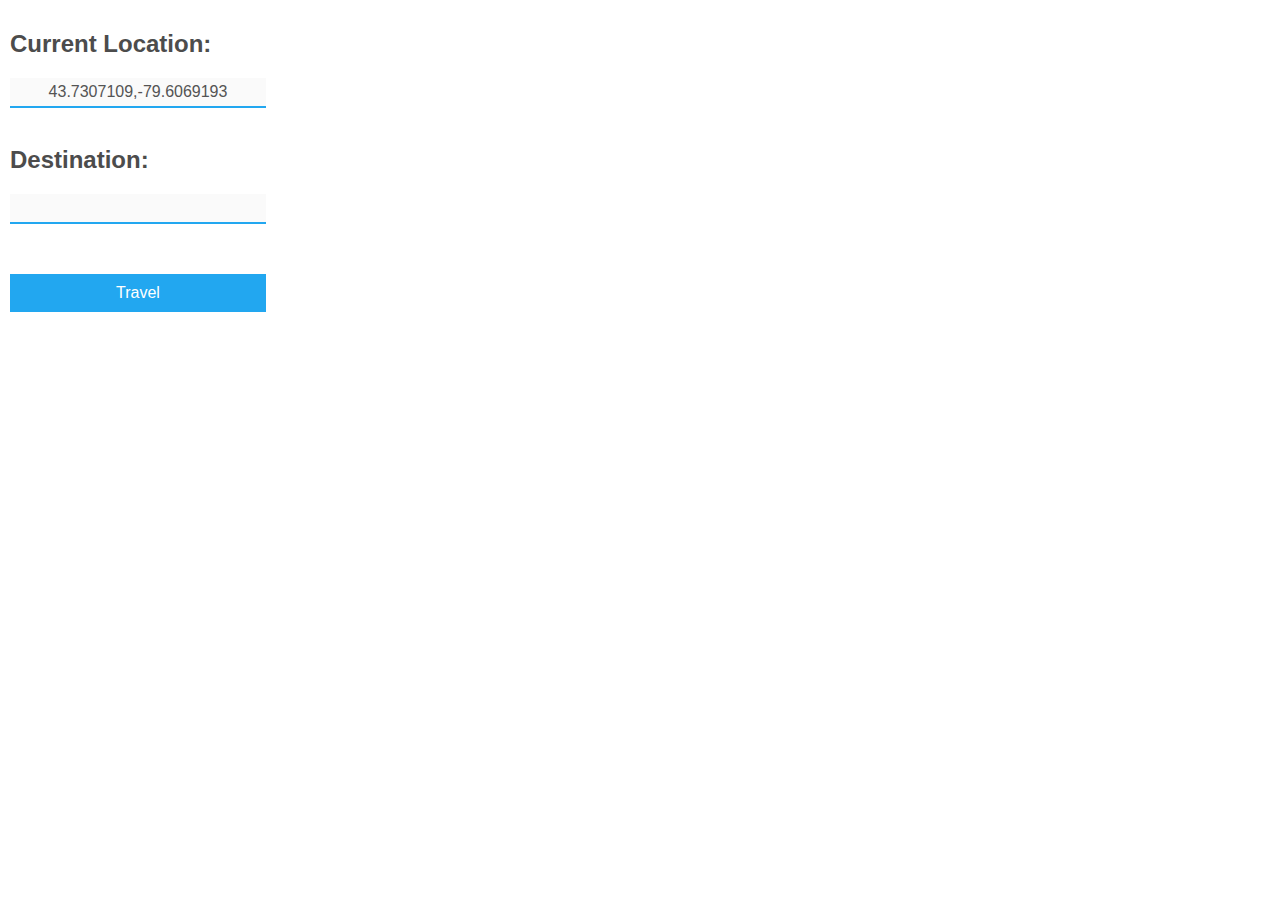
<file: gamemap.html>
<!DOCTYPE html>
<html>
<head>
<meta name="viewport" content="initial-scale=1.0, user-scalable=no"/>
<meta http-equiv="content-type" content="text/html; charset=UTF-8"/>
<title>Google Maps JavaScript API v3 Example: Directions Complex</title>


<style>
html{height:100%;}
body{height:100%;margin:0px;font-family: Helvetica,Arial;}
</style>
<script src="https://ajax.googleapis.com/ajax/libs/jquery/2.1.3/jquery.min.js"></script>
<script type="text/javascript" src="http://maps.google.com/maps/api/js?sensor=false"></script>
<script type ="text/javascript" src="scripts/v3_epoly.js"></script>
<script type="text/javascript">
  



  var map;
  var directionDisplay;
  var directionsService;
  var stepDisplay;
  var markerArray = [];
  var position;
  var marker = null;
  var polyline = null;
  var poly2 = null;
  var speed = 0.000005, wait = 1;
  var infowindow = null;
  
    var myPano;   
    var panoClient;
    var nextPanoId;
  var timerHandle = null;

function createMarker(latlng, label, html) {
// alert("createMarker("+latlng+","+label+","+html+","+color+")");
    var contentString = '<b>'+label+'</b><br>'+html;
    var marker = new google.maps.Marker({
        position: latlng,
        map: map,
        icon: pinSymbol("#D2AB33"),
        title: label,
        zIndex: Math.round(latlng.lat()*-100000)<<5
        });
        marker.myname = label;
        // gmarkers.push(marker);

    google.maps.event.addListener(marker, 'click', function() {
        infowindow.setContent(contentString); 
        infowindow.open(map,marker);
        });
    return marker;
}

function pinSymbol(color) {
    return {
        path: 'M 0,0 C -2,-20 -10,-22 -10,-30 A 10,10 0 1,1 10,-30 C 10,-22 2,-20 0,0 z M -2,-30 a 2,2 0 1,1 4,0 2,2 0 1,1 -4,0',
        fillColor: color,
        fillOpacity: 1,
        strokeColor: '#000',
        strokeWeight: 2,
        scale: 1,
   };
}


function initialize() {
  infowindow = new google.maps.InfoWindow(
    { 
      size: new google.maps.Size(150,50)
    });
    // Instantiate a directions service.
    directionsService = new google.maps.DirectionsService();
    
    // Create a map and center it on Manhattan.
    var myOptions = {
      zoom: 15,
      mapTypeId: google.maps.MapTypeId.ROADMAP
    }
    
    map = new google.maps.Map(document.getElementById("map_canvas"), myOptions);

    address = 'M9V4P6'
    geocoder = new google.maps.Geocoder();
	geocoder.geocode( { 'address': address}, function(results, status) {
       map.setCenter(results[0].geometry.location);
	});
    
    // Create a renderer for directions and bind it to the map.
    var rendererOptions = {
      map: map
    }
    directionsDisplay = new google.maps.DirectionsRenderer(rendererOptions);
    
    // Instantiate an info window to hold step text.
    stepDisplay = new google.maps.InfoWindow();

    polyline = new google.maps.Polyline({
	path: [],
	strokeColor: '#FF0000',
	strokeWeight: 3
    });
    poly2 = new google.maps.Polyline({
	path: [],
	strokeColor: '#FF0000',
	strokeWeight: 3
    });

var loc = {
  Point1  :{lat:43.7304836,lng:-79.6015318},
  Point2  :{lat:43.7342388,lng:-79.6031137},
  Point3  :{lat:43.7321998,lng:-79.6090827},
  Point4  :{lat:43.7307109,lng:-79.6069193}
};

$.each(loc, function( index, value ) {
  createLoc( index,value );
});

function createLoc(place,latlong){
  
    var pos = new google.maps.LatLng(latlong.lat,latlong.lng);

      //alert(place+ " "+ position);

         var marker = new google.maps.Marker({
              position: pos,
              map: map,
              icon: pinSymbol("#65C7F0"),
              title: place
          }); 


         google.maps.event.addListener(marker, 'click', function() {
        //alert(marker.title +" " + marker.position);
        var str=(marker.position).toString();
        //alert(typeof(str));
        str=str.substring(1,(str.length-1));
        $('#end').val(str);
      });

  } // ----- end of createloc ------ //

} // ----- end of intialize ------ //

  
  
	var steps = []

	function calcRoute(){

        if (timerHandle) { clearTimeout(timerHandle); }
        if (marker) { marker.setMap(null);}
        polyline.setMap(null);
        poly2.setMap(null);
        directionsDisplay.setMap(null);
            polyline = new google.maps.Polyline({
        	path: [],
        	strokeColor: '#FF0000',
        	strokeWeight: 10
            });
            poly2 = new google.maps.Polyline({
        	path: [],
        	strokeColor: '#FF0000',
        	strokeWeight: 10
            });
            // Create a renderer for directions and bind it to the map.
            var rendererOptions = {
              map: map
    }

  directionsDisplay = new google.maps.DirectionsRenderer(rendererOptions);

	    var start = document.getElementById("start").value; 
	    var end = document.getElementById("end").value;
		  var travelMode = google.maps.DirectionsTravelMode.WALKING

	    var request = {
	        origin: start,
	        destination: end,
	        travelMode: travelMode
	    };

		// Route the directions and pass the response to a
		// function to create markers for each step.
  directionsService.route(request, function(response, status) {
    if (status == google.maps.DirectionsStatus.OK){
	directionsDisplay.setDirections(response);

        var bounds = new google.maps.LatLngBounds();
        var route = response.routes[0];
        startLocation = new Object();
        endLocation = new Object();

        // For each route, display summary information.
	var path = response.routes[0].overview_path;
	var legs = response.routes[0].legs;
        for (i=0;i<legs.length;i++) {
          if (i == 0) { 
            startLocation.latlng = legs[i].start_location;
            startLocation.address = legs[i].start_address;
            // marker = google.maps.Marker({map:map,position: startLocation.latlng});
            marker = createMarker(legs[i].start_location,"start",legs[i].start_address,"blue");
          }
          endLocation.latlng = legs[i].end_location;
          endLocation.address = legs[i].end_address;
          var steps = legs[i].steps;
          for (j=0;j<steps.length;j++) {
            var nextSegment = steps[j].path;
            for (k=0;k<nextSegment.length;k++) {
              polyline.getPath().push(nextSegment[k]);
              bounds.extend(nextSegment[k]);

            }
          }
        }

        polyline.setMap(map);
        map.fitBounds(bounds);
//        createMarker(endLocation.latlng,"end",endLocation.address,"red");
	map.setZoom(15);
	startAnimation();
    }                                                    
 });

$('#start').val($('#end').val());


}  // ----- end of calcRoute ------ //
  

  
      var step = 50; // 5; // metres
      var tick = 100; // milliseconds
      var eol;
      var k=0;
      var stepnum=0;
      var speed = "";
      var lastVertex = 1;


//=============== animation functions ======================
      function updatePoly(d) {
        // Spawn a new polyline every 20 vertices, because updating a 100-vertex poly is too slow
        if (poly2.getPath().getLength() > 20) {
          poly2=new google.maps.Polyline([polyline.getPath().getAt(lastVertex-1)]);
          // map.addOverlay(poly2)
        }

        if (polyline.GetIndexAtDistance(d) < lastVertex+2) {
           if (poly2.getPath().getLength()>1) {
             poly2.getPath().removeAt(poly2.getPath().getLength()-1)
           }
           poly2.getPath().insertAt(poly2.getPath().getLength(),polyline.GetPointAtDistance(d));
        } else {
          poly2.getPath().insertAt(poly2.getPath().getLength(),endLocation.latlng);
        }
      }


      function animate(d) {
// alert("animate("+d+")");
        if (d>eol) {
          map.panTo(endLocation.latlng);
          marker.setPosition(endLocation.latlng);
          return;
        }
        var p = polyline.GetPointAtDistance(d);
        map.panTo(p);
        marker.setPosition(p);
        updatePoly(d);
        timerHandle = setTimeout("animate("+(d+step)+")", tick);
      }


function startAnimation() {
        eol=polyline.Distance();
        map.setCenter(polyline.getPath().getAt(0));
        // map.addOverlay(new google.maps.Marker(polyline.getAt(0),G_START_ICON));
        // map.addOverlay(new GMarker(polyline.getVertex(polyline.getVertexCount()-1),G_END_ICON));
        // marker = new google.maps.Marker({location:polyline.getPath().getAt(0)} /* ,{icon:car} */);
        // map.addOverlay(marker);
        poly2 = new google.maps.Polyline({path: [polyline.getPath().getAt(0)], strokeColor:"#0000FF", strokeWeight:10});
        // map.addOverlay(poly2);
        setTimeout("animate(50)",2000);  // Allow time for the initial map display
}


//=============== ~animation funcitons =====================

$(function(){

$("#submit").click(function(){
calcRoute();
setTimeout("initialize()",5000);

});


});

</script>

<link rel="stylesheet" type="text/css" href="css/style.css">
</head>
<body onload="initialize()">

<div id="tools">
	<h2>Current Location:</h2>
	<input type="text" name="start" id="start" value="43.7307109,-79.6069193" disabled/><br><br>
	<h2>Destination:</h2>
	<input type="text" name="end" id="end" value="" disabled/>
	<input type="submit" id="submit" value="Travel" />
</div>

<div id="map_canvas" style="float:right; width:80%; height:100%;"></div>

</body>
</html>
</file>
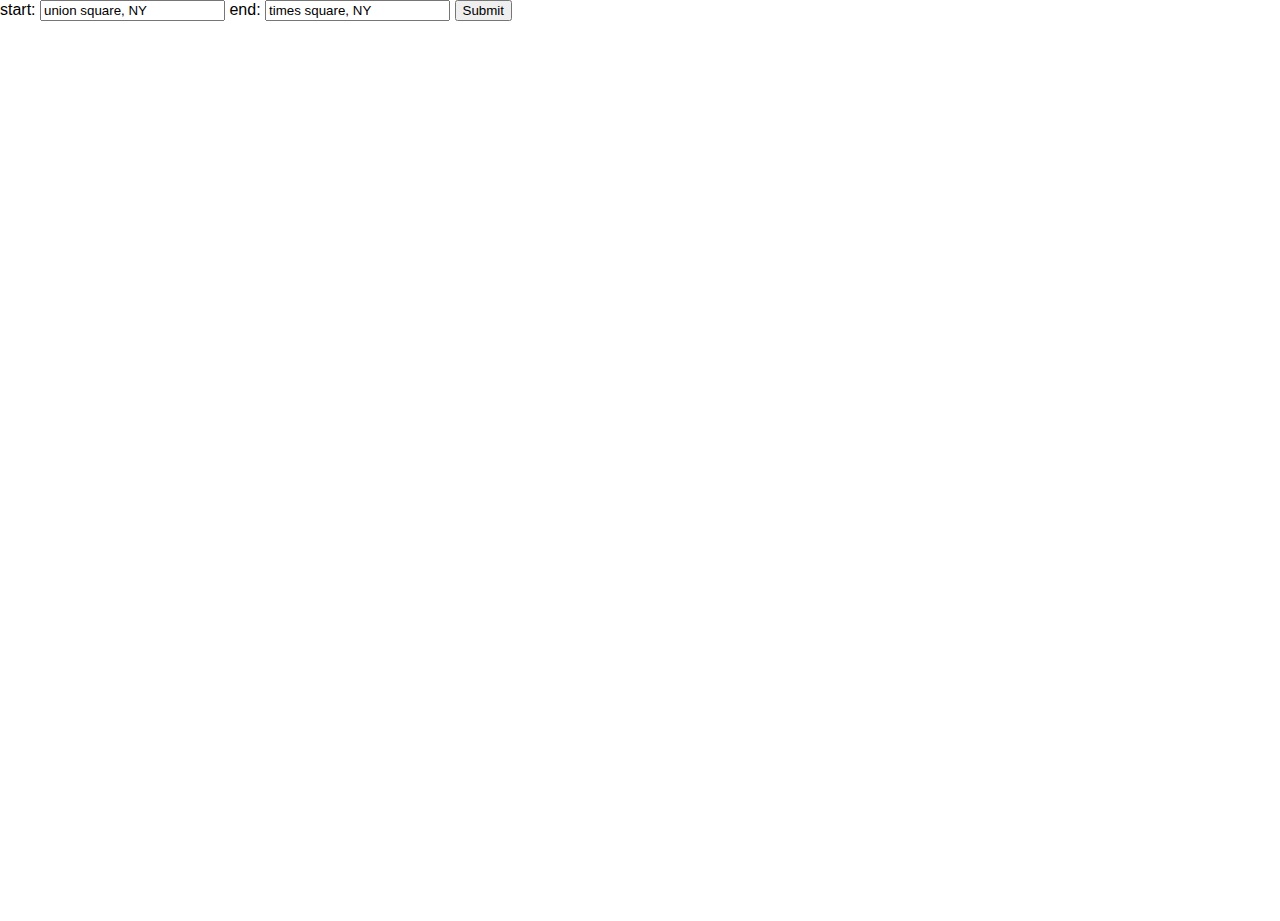
<file: map2.html>
<!DOCTYPE html>
<html>
<head>
<meta name="viewport" content="initial-scale=1.0, user-scalable=no"/>
<meta http-equiv="content-type" content="text/html; charset=UTF-8"/>
<title>Google Maps JavaScript API v3 Example: Directions Complex</title>


<style>
html{height:100%;}
body{height:100%;margin:0px;font-family: Helvetica,Arial;}
</style>

<script type="text/javascript" src="http://maps.google.com/maps/api/js?sensor=false"></script>
<script type ="text/javascript" src="scripts/v3_epoly.js"></script>
<script type="text/javascript">
  
  var map;
  var directionDisplay;
  var directionsService;
  var stepDisplay;
  var markerArray = [];
  var position;
  var marker = null;
  var polyline = null;
  var poly2 = null;
  var speed = 0.000005, wait = 1;
  var infowindow = null;
  
    var myPano;   
    var panoClient;
    var nextPanoId;
  var timerHandle = null;

function createMarker(latlng, label, html) {
// alert("createMarker("+latlng+","+label+","+html+","+color+")");
    var contentString = '<b>'+label+'</b><br>'+html;
    var marker = new google.maps.Marker({
        position: latlng,
        map: map,
        title: label,
        zIndex: Math.round(latlng.lat()*-100000)<<5
        });
        marker.myname = label;
        // gmarkers.push(marker);

    google.maps.event.addListener(marker, 'click', function() {
        infowindow.setContent(contentString); 
        infowindow.open(map,marker);
        });
    return marker;
}


function initialize() {
  infowindow = new google.maps.InfoWindow(
    { 
      size: new google.maps.Size(150,50)
    });
    // Instantiate a directions service.
    directionsService = new google.maps.DirectionsService();
    
    // Create a map and center it on Manhattan.
    var myOptions = {
      zoom: 13,
      mapTypeId: google.maps.MapTypeId.ROADMAP
    }
    map = new google.maps.Map(document.getElementById("map_canvas"), myOptions);

    address = 'new york'
    geocoder = new google.maps.Geocoder();
	geocoder.geocode( { 'address': address}, function(results, status) {
       map.setCenter(results[0].geometry.location);
	});
    
    // Create a renderer for directions and bind it to the map.
    var rendererOptions = {
      map: map
    }
    directionsDisplay = new google.maps.DirectionsRenderer(rendererOptions);
    
    // Instantiate an info window to hold step text.
    stepDisplay = new google.maps.InfoWindow();

    polyline = new google.maps.Polyline({
	path: [],
	strokeColor: '#FF0000',
	strokeWeight: 3
    });
    poly2 = new google.maps.Polyline({
	path: [],
	strokeColor: '#FF0000',
	strokeWeight: 3
    });
  }

  
  
	var steps = []

	function calcRoute(){

if (timerHandle) { clearTimeout(timerHandle); }
if (marker) { marker.setMap(null);}
polyline.setMap(null);
poly2.setMap(null);
directionsDisplay.setMap(null);
    polyline = new google.maps.Polyline({
	path: [],
	strokeColor: '#FF0000',
	strokeWeight: 3
    });
    poly2 = new google.maps.Polyline({
	path: [],
	strokeColor: '#FF0000',
	strokeWeight: 3
    });
    // Create a renderer for directions and bind it to the map.
    var rendererOptions = {
      map: map
    }
directionsDisplay = new google.maps.DirectionsRenderer(rendererOptions);

	    var start = document.getElementById("start").value; 
	    var end = document.getElementById("end").value;
		var travelMode = google.maps.DirectionsTravelMode.DRIVING

	    var request = {
	        origin: end,
	        destination: start,
	        travelMode: travelMode
	    };

		// Route the directions and pass the response to a
		// function to create markers for each step.
  directionsService.route(request, function(response, status) {
    if (status == google.maps.DirectionsStatus.OK){
	directionsDisplay.setDirections(response);

        var bounds = new google.maps.LatLngBounds();
        var route = response.routes[0];
        startLocation = new Object();
        endLocation = new Object();

        // For each route, display summary information.
	var path = response.routes[0].overview_path;
	var legs = response.routes[0].legs;
        for (i=0;i<legs.length;i++) {
          if (i == 0) { 
            startLocation.latlng = legs[i].start_location;
            startLocation.address = legs[i].start_address;
            // marker = google.maps.Marker({map:map,position: startLocation.latlng});
            marker = createMarker(legs[i].start_location,"start",legs[i].start_address,"green");
          }
          endLocation.latlng = legs[i].end_location;
          endLocation.address = legs[i].end_address;
          var steps = legs[i].steps;
          for (j=0;j<steps.length;j++) {
            var nextSegment = steps[j].path;
            for (k=0;k<nextSegment.length;k++) {
              polyline.getPath().push(nextSegment[k]);
              bounds.extend(nextSegment[k]);



            }
          }
        }

        polyline.setMap(map);
        map.fitBounds(bounds);
//        createMarker(endLocation.latlng,"end",endLocation.address,"red");
	map.setZoom(18);
	startAnimation();
    }                                                    
 });
}
  

  
      var step = 50; // 5; // metres
      var tick = 100; // milliseconds
      var eol;
      var k=0;
      var stepnum=0;
      var speed = "";
      var lastVertex = 1;


//=============== animation functions ======================
      function updatePoly(d) {
        // Spawn a new polyline every 20 vertices, because updating a 100-vertex poly is too slow
        if (poly2.getPath().getLength() > 20) {
          poly2=new google.maps.Polyline([polyline.getPath().getAt(lastVertex-1)]);
          // map.addOverlay(poly2)
        }

        if (polyline.GetIndexAtDistance(d) < lastVertex+2) {
           if (poly2.getPath().getLength()>1) {
             poly2.getPath().removeAt(poly2.getPath().getLength()-1)
           }
           poly2.getPath().insertAt(poly2.getPath().getLength(),polyline.GetPointAtDistance(d));
        } else {
          poly2.getPath().insertAt(poly2.getPath().getLength(),endLocation.latlng);
        }
      }


      function animate(d) {
// alert("animate("+d+")");
        if (d>eol) {
          map.panTo(endLocation.latlng);
          marker.setPosition(endLocation.latlng);
          return;
        }
        var p = polyline.GetPointAtDistance(d);
        map.panTo(p);
        marker.setPosition(p);
        updatePoly(d);
        timerHandle = setTimeout("animate("+(d+step)+")", tick);
      }


function startAnimation() {
        eol=polyline.Distance();
        map.setCenter(polyline.getPath().getAt(0));
        // map.addOverlay(new google.maps.Marker(polyline.getAt(0),G_START_ICON));
        // map.addOverlay(new GMarker(polyline.getVertex(polyline.getVertexCount()-1),G_END_ICON));
        // marker = new google.maps.Marker({location:polyline.getPath().getAt(0)} /* ,{icon:car} */);
        // map.addOverlay(marker);
        poly2 = new google.maps.Polyline({path: [polyline.getPath().getAt(0)], strokeColor:"#0000FF", strokeWeight:10});
        // map.addOverlay(poly2);
        setTimeout("animate(50)",2000);  // Allow time for the initial map display
}


//=============== ~animation funcitons =====================


</script>
</head>
<body onload="initialize()">

<div id="tools">
	start:
	<input type="text" name="start" id="start" value="union square, NY"/>
	end:
	<input type="text" name="end" id="end" value="times square, NY"/>
	<input type="submit" onclick="calcRoute();"/>
</div>

<div id="map_canvas" style="width:100%;height:100%;"></div>
<script src="http://www.google-analytics.com/urchin.js" type="text/javascript">
</script>
<script type="text/javascript">
_uacct = "UA-162157-1";
urchinTracker();
</script>
</body>
</html>
</file>
<file: css/style.css>
.main
{
	text-align: center;
	font-family: arial;
	width: 300px;
	margin: 0 auto;
}

h2
{
	color: #4c4c4c;
}

input[type="submit"]
{
	margin-top: 50px !important;
	width: 100%;
	display:block;
	margin: 0 auto;
	background: #22A7F0;
	border: none;
	padding: 10px 20px;
	cursor: pointer;
	color: #fff;
	font-size: 1em;
}

input[type="submit"]:hover
{
	background: #4c4c4c;
}


input[type="text"]
{
	width: 300px;
	height: 30px;
	border: none;
	padding: 5px;
	font-size: 16px;
	border-bottom:2px solid #22A7F0;
	text-align: center;
}

input[type="text"]:focus
{
	outline:2px solid #22A7F0;
}
input[type=radio] 
{
	display:none;
}

input[type=radio] + label 
{
	display:inline-block;
	margin: 0 10px;
	padding: 10px 20px;
	margin-bottom: 0;
	font-size: 14px;
	line-height: 20px;
	letter-spacing: 2px;
	color: #333;
	text-align: center;
	vertical-align: middle;
	cursor: pointer;
	background-color: #f5f5f5;
}

input[type=radio]:checked + label 
{
	background-image: none;
	outline: 0;
	background-color:#22A7F0;
	color: #fff;
}

#tools
{
  width: 20%;
  height: 100vh;
  padding: 10px;
  float: left;
  position: absolute;
  z-index: 99999;
  background: #fff;
}

input[type="text"]
{
  width: 100%;
  height: 30px;
  border: none;
  padding: 5px;
  font-size: 16px;
  border-bottom:2px solid #22A7F0;
  box-sizing: border-box;
}
</file>
